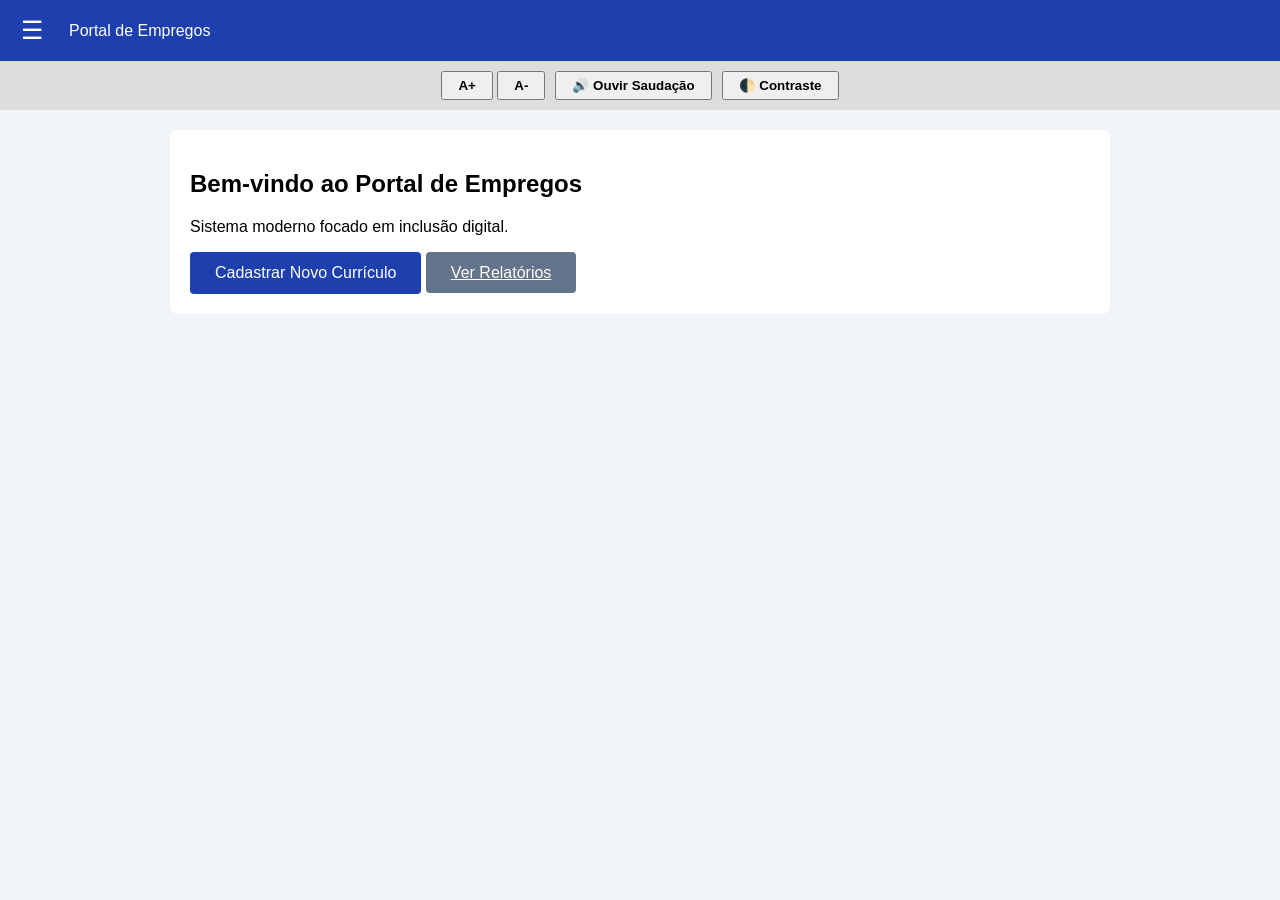
<file: index.html>
<!DOCTYPE html>
<html lang="pt-br">
<head>
    <meta charset="UTF-8">
    <meta name="viewport" content="width=device-width, initial-scale=1.0">
    <title>Portal de Empregos Acessível</title>
    <link rel="stylesheet" href="style.css">
</head>
<body>
<header>
    <button class="openbtn" onclick="toggleMenu()">☰</button>
    <span class="logo">Portal de Empregos</span>
</header>

<div class="accessibility-bar">
    <div class="grupo-controle">
        <button onclick="alterarFonte(2)">A+</button>
        <button onclick="alterarFonte(-2)">A-</button>
    </div>
    <div class="grupo-controle">
        <button class="btn-audio" onclick="falar('Bem-vindo ao Portal de Empregos')">🔊 Ouvir Saudação</button>
    </div>
    <button id="btnContraste">🌓 Contraste</button>
</div>
    <nav id="menuLateral" class="sidebar">
        <button class="closebtn" onclick="toggleMenu()" aria-label="Fechar menu">&times;</button>
        <a href="index.html">🏠 Início</a>
        <a href="form.html">📝 Cadastro</a>
        <a href="tabela.html">📊 Relatório</a>
    </nav>

    <main id="conteudoPrincipal" class="container">
        <section id="home-content">
            <h1>Bem-vindo ao Portal de Empregos</h1>
            <p>Sistema moderno focado em inclusão digital.</p>
            <div class="acoes-home">
                <a href="form.html" class="btn-enviar">Cadastrar Novo Currículo</a>
                <a href="tabela.html" class="btn-limpar">Ver Relatórios</a>
            </div>
        </section>
    </main>

    <script src="script.js"></script>
</body>
</html>
</file>
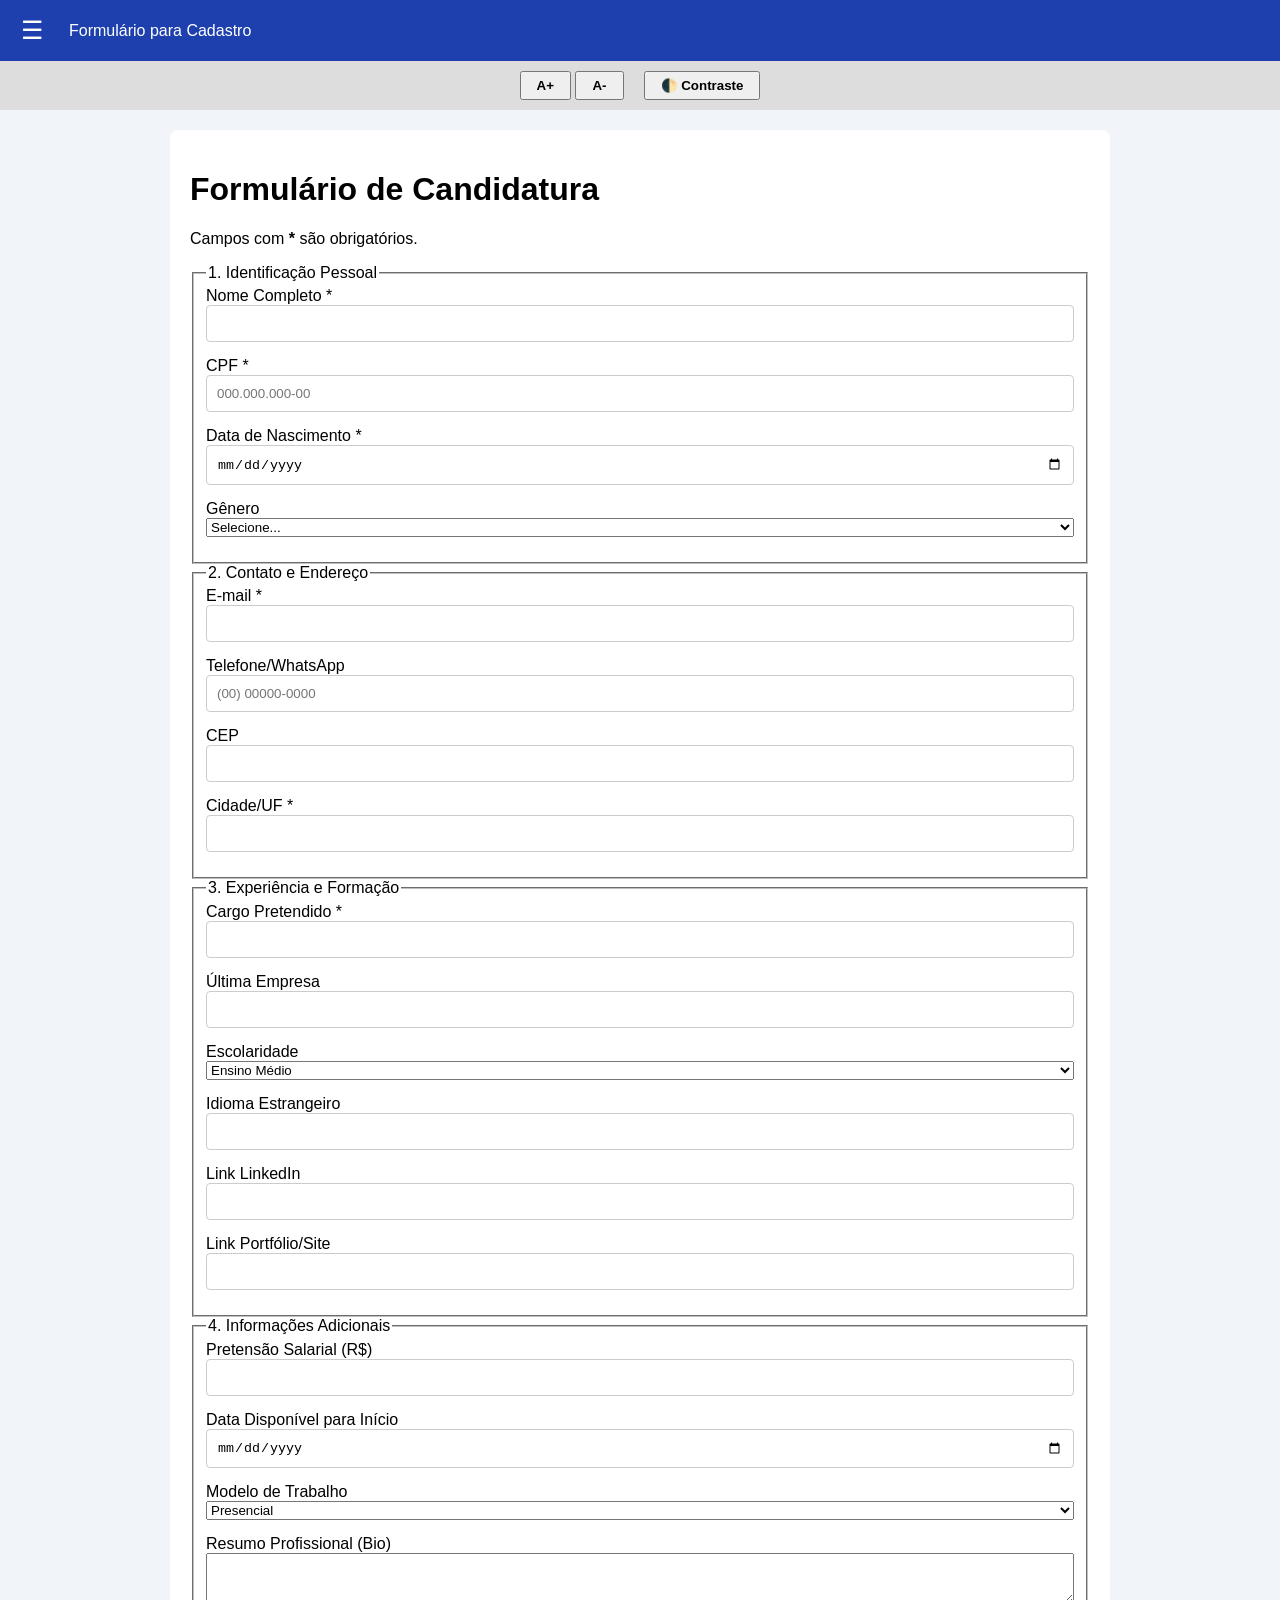
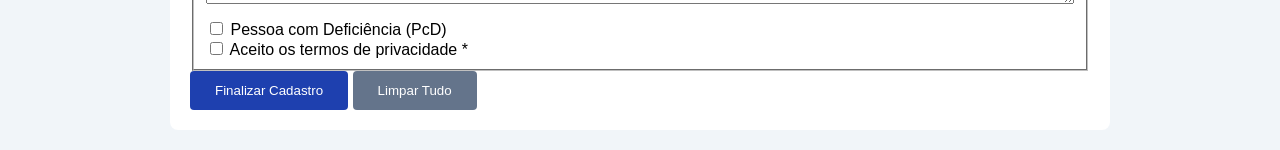
<file: form.html>
<!DOCTYPE html>
<html lang="pt-br">
<head>
    <meta charset="UTF-8">
    <meta name="viewport" content="width=device-width, initial-scale=1.0">
    <title>Cadastro Completo - Portal de Empregos</title>
    <link rel="stylesheet" href="style.css">
</head>
<body>
<header>
    <button class="openbtn" onclick="toggleMenu()">☰</button>
    <span class="logo">Formulário para Cadastro</span>
</header>

<div class="accessibility-bar">
    <div class="grupo-controle">
        <button onclick="alterarFonte(2)">A+</button>
        <button onclick="alterarFonte(-2)">A-</button>
    </div>
    <div class="grupo-controle">
        
    </div>
    <button id="btnContraste">🌓 Contraste</button>
</div>

   

    <nav id="menuLateral" class="sidebar">
        <button class="closebtn" onclick="toggleMenu()">&times;</button>
        <a href="index.html">🏠 Início</a>
        <a href="form.html">📝 Cadastro</a>
        <a href="tabela.html">📊 Relatório</a>
    </nav>

    <main class="container">
        <form id="formularioVinte">
            <h1>Formulário de Candidatura</h1>
            <p class="instrucoes">Campos com <strong>*</strong> são obrigatórios.</p>

            <fieldset>
                <legend>1. Identificação Pessoal</legend>
                <div class="campo"><label for="f1_nome">Nome Completo *</label><input type="text" id="f1_nome" required></div>
                <div class="campo"><label for="f2_cpf">CPF *</label><input type="text" id="f2_cpf" placeholder="000.000.000-00" required></div>
                <div class="campo"><label for="f3_nasc">Data de Nascimento *</label><input type="date" id="f3_nasc" required></div>
                <div class="campo">
                    <label for="f4_genero">Gênero</label>
                    <select id="f4_genero">
                        <option value="Não informado">Selecione...</option>
                        <option value="Feminino">Feminino</option>
                        <option value="Masculino">Masculino</option>
                        <option value="Outro">Outro</option>
                    </select>
                </div>
            </fieldset>

            <fieldset>
                <legend>2. Contato e Endereço</legend>
                <div class="campo"><label for="f5_email">E-mail *</label><input type="email" id="f5_email" required></div>
                <div class="campo"><label for="f6_tel">Telefone/WhatsApp</label><input type="tel" id="f6_tel" placeholder="(00) 00000-0000"></div>
                <div class="campo"><label for="f7_cep">CEP</label><input type="text" id="f7_cep"></div>
                <div class="campo"><label for="f8_cidade">Cidade/UF *</label><input type="text" id="f8_cidade" required></div>
            </fieldset>

            <fieldset>
                <legend>3. Experiência e Formação</legend>
                <div class="campo"><label for="f9_cargo">Cargo Pretendido *</label><input type="text" id="f9_cargo" required></div>
                <div class="campo"><label for="f10_empresa">Última Empresa</label><input type="text" id="f10_empresa"></div>
                <div class="campo">
                    <label for="f11_escolaridade">Escolaridade</label>
                    <select id="f11_escolaridade">
                        <option value="Médio">Ensino Médio</option>
                        <option value="Superior">Ensino Superior</option>
                        <option value="Pós">Pós/MBA</option>
                    </select>
                </div>
                <div class="campo"><label for="f12_idioma">Idioma Estrangeiro</label><input type="text" id="f12_idioma"></div>
                <div class="campo"><label for="f13_linkedin">Link LinkedIn</label><input type="url" id="f13_linkedin"></div>
                <div class="campo"><label for="f14_portfolio">Link Portfólio/Site</label><input type="url" id="f14_portfolio"></div>
            </fieldset>

            <fieldset>
                <legend>4. Informações Adicionais</legend>
                <div class="campo"><label for="f15_salario">Pretensão Salarial (R$)</label><input type="number" id="f15_salario"></div>
                <div class="campo"><label for="f16_dispo">Data Disponível para Início</label><input type="date" id="f16_dispo"></div>
                <div class="campo">
                    <label for="f17_modelo">Modelo de Trabalho</label>
                    <select id="f17_modelo">
                        <option value="Presencial">Presencial</option>
                        <option value="Híbrido">Híbrido</option>
                        <option value="Remoto">Remoto</option>
                    </select>
                </div>
                <div class="campo"><label for="f18_bio">Resumo Profissional (Bio)</label><textarea id="f18_bio" rows="3"></textarea></div>
                <div class="campo-check">
                    <input type="checkbox" id="f19_pcd">
                    <label for="f19_pcd">Pessoa com Deficiência (PcD)</label>
                </div>
                <div class="campo-check">
                    <input type="checkbox" id="f20_termos" required>
                    <label for="f20_termos">Aceito os termos de privacidade *</label>
                </div>
            </fieldset>

            <div class="acoes">
                <button type="submit" class="btn-enviar">Finalizar Cadastro</button>
                <button type="reset" class="btn-limpar">Limpar Tudo</button>
            </div>
        </form>
    </main>

    <script src="script.js"></script>
</body>
</html>
</file>
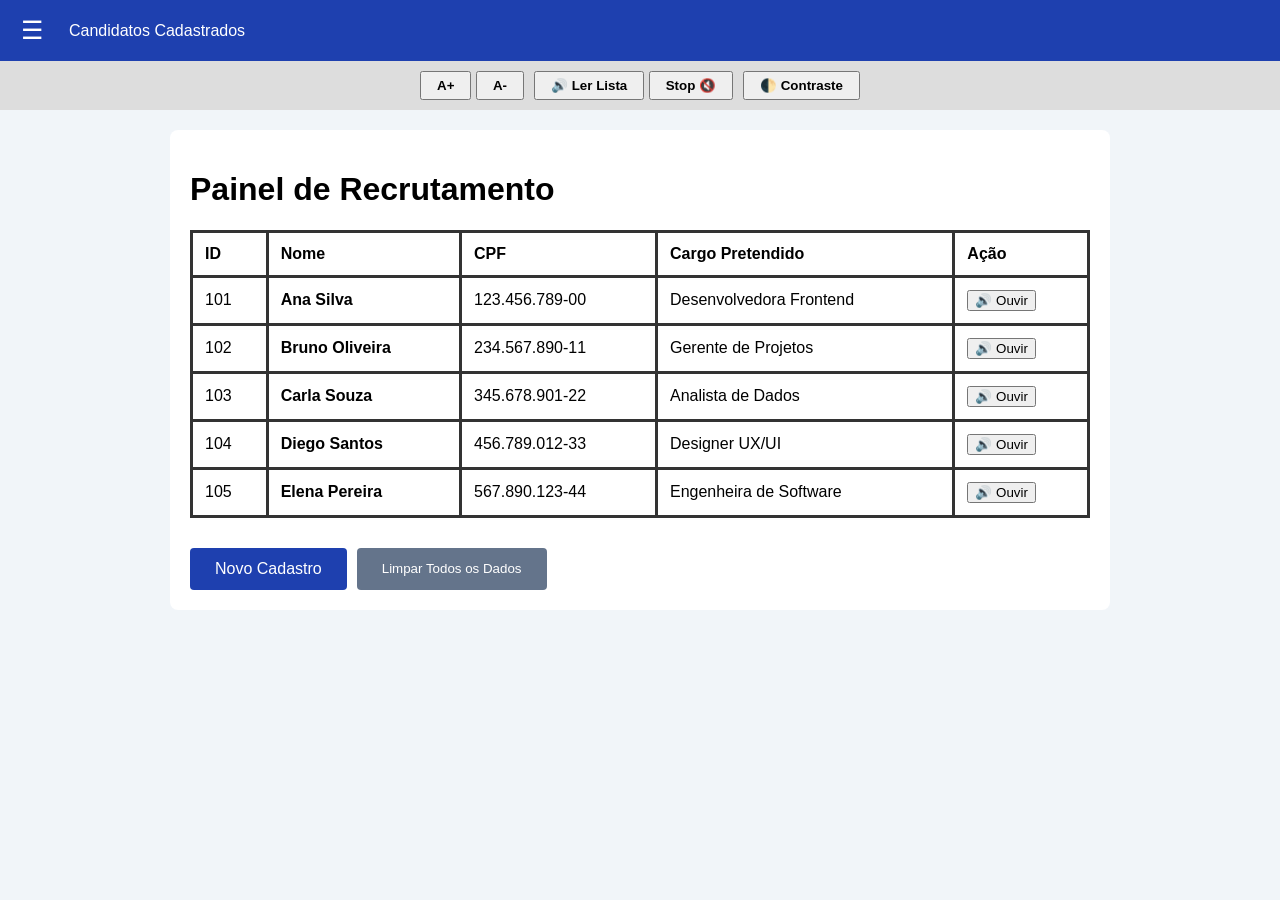
<file: tabela.html>
<!DOCTYPE html>
<html lang="pt-br">
    <link rel="stylesheet" href="style.css">
<header>
    <button class="openbtn" onclick="toggleMenu()">☰</button>
    <span class="logo">Candidatos Cadastrados</span>
</header>

<div class="accessibility-bar" role="complementary">
    <div class="grupo-controle">
        <button onclick="alterarFonte(2)">A+</button>
        <button onclick="alterarFonte(-2)">A-</button>
    </div>

    <div class="grupo-controle">
        <button class="btn-audio" onclick="lerTabelaInteira()">🔊 Ler Lista</button>
        <button id="btnPararVoz" class="btn-parar">Stop 🔇</button>
    </div>

    <button id="btnContraste" class="btn-contraste">🌓 Contraste</button>
</div>

    
    <nav id="menuLateral" class="sidebar">
        <button class="closebtn" onclick="toggleMenu()">&times;</button>
        <a href="index.html"> 🏠Início</a>
        <a href="form.html">📝Cadastro</a>
        <a href="tabela.html"> 📊Relatório</a>
    </nav>

    <main class="container">
        <h1>Painel de Recrutamento</h1>
        <div class="controles-tabela">
            
        </div>

        <div class="table-wrapper">
            <table id="tabelaPessoas">
                <thead>
                    <tr>
                        <th>ID</th>
                        <th>Nome</th>
                        <th>CPF</th>
                        <th>Cargo Pretendido</th>
                        <th>Ação</th>
                    </tr>
                </thead>
                <tbody>
                    </tbody>
            </table>
        </div>
        
        <div style="margin-top: 30px; display: flex; gap: 10px;">
            <a href="form.html" class="btn-enviar">Novo Cadastro</a>
            <button onclick="limparDados()" class="btn-limpar">Limpar Todos os Dados</button>
        </div>
    </main>

    <script src="script.js"></script>
</body>
</html>
</file>
<file: style.css>
:root {
    --primary: #1e40af;
    --bg: #f1f5f9;
    --text: #1e293b;
}

body { font-family: sans-serif; background: var(--bg); margin: 0; transition: 0.3s; }
.container { max-width: 900px; margin: 20px auto; padding: 20px; background: white; border-radius: 8px; }

/* Menu Lateral */
.sidebar { height: 100%; width: 0; position: fixed; top: 0; left: 0; background: #111; overflow-x: hidden; transition: 0.5s; padding-top: 60px; z-index: 1000; }
.sidebar a { padding: 15px 30px; text-decoration: none; font-size: 20px; color: #818181; display: block; }
.sidebar a:hover { color: white; }
.sidebar .closebtn { position: absolute; top: 0; right: 20px; font-size: 40px; background: none; color: white; border: none; }

/* Cabeçalho */
header { background: var(--primary); color: white; padding: 15px; display: flex; align-items: center; gap: 20px; }
.openbtn { font-size: 25px; background: none; border: none; color: white; cursor: pointer; }

/* Barra Acessibilidade */
.accessibility-bar { background: #ddd; padding: 10px; display: flex; justify-content: center; gap: 10px; }
.accessibility-bar button { padding: 5px 15px; cursor: pointer; font-weight: bold; }

/* Formulário e Tabela */
.campo { margin-bottom: 15px; display: flex; flex-direction: column; }
input { padding: 10px; border: 1px solid #ccc; border-radius: 4px; }
table { width: 100%; border-collapse: collapse; }
th, td { border-bottom: 1px solid #ddd; padding: 12px; text-align: left; }

/* Alto Contraste */
body.alto-contraste { background: black !important; color: white !important; }
body.alto-contraste .container { background: black; border: 2px solid white; }
body.alto-contraste header { background: white; color: black; }
body.alto-contraste .openbtn { color: black; }

.btn-enviar { background: var(--primary); color: white; padding: 12px 25px; border: none; border-radius: 4px; cursor: pointer; text-decoration: none; display: inline-block; }
.btn-limpar { background: #64748b; color: white; padding: 12px 25px; border: none; border-radius: 4px; cursor: pointer; }


table {
    border-collapse: collapse; /* Mantém as bordas unidas */
    width: 100%;
    /* Adiciona as linhas nas laterais externas da tabela */
    border-left: 3px solid #333;
    border-right: 3px solid #333;
    /* Opcional: se quiser fechar o topo também */
    border-top: 3px solid #333; 
}

/* Mantém as bordas internas que já fizemos */
th, td {
    padding: 12px;
    text-align: left;
    border-bottom: 3px solid #333;
}

/* Linhas verticais entre as colunas */
td:not(:first-child), 
th:not(:first-child) {
    border-left: 3px solid #333;
}
</file>
